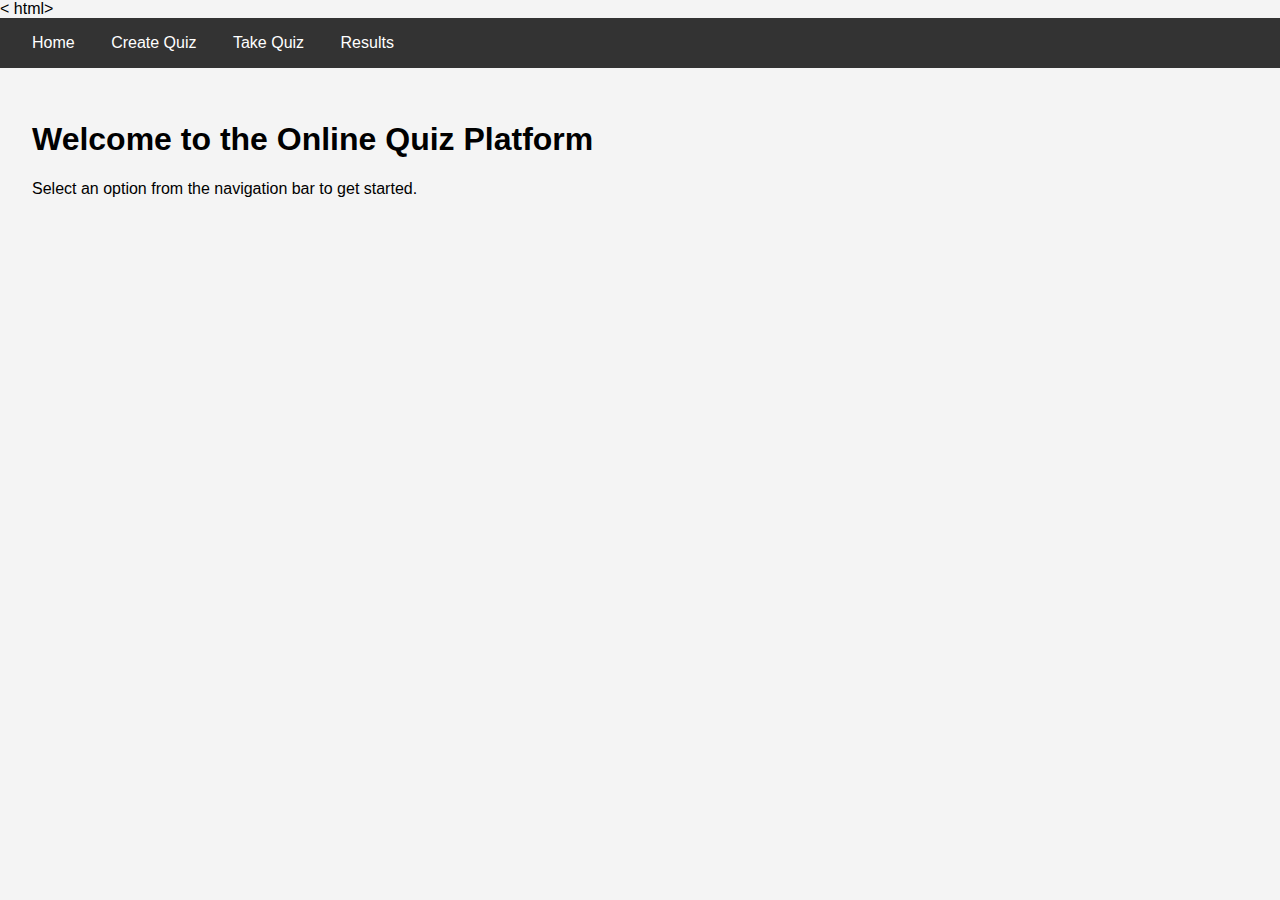
<file: index.html>
< html>
<head>
 <meta charset="UTF-8">
 <meta name="viewport" content="width=device-width, initial-scale=1.0">
 <title>Online Quiz Platform</title>
 <link rel="stylesheet" href="styles.css">
</head>
<body>
 <nav>
 <a href="index.html">Home</a>
 <a href="CreateQuiz.html">Create Quiz</a>
 <a href="TakeQuiz.html">Take Quiz</a>
 <a href="results.html">Results</a>
 </nav>
 <main>
 <h1>Welcome to the Online Quiz Platform</h1>
 <p>Select an option from the navigation bar to get started.</p>
 </main>
</body>
</html>
</file>
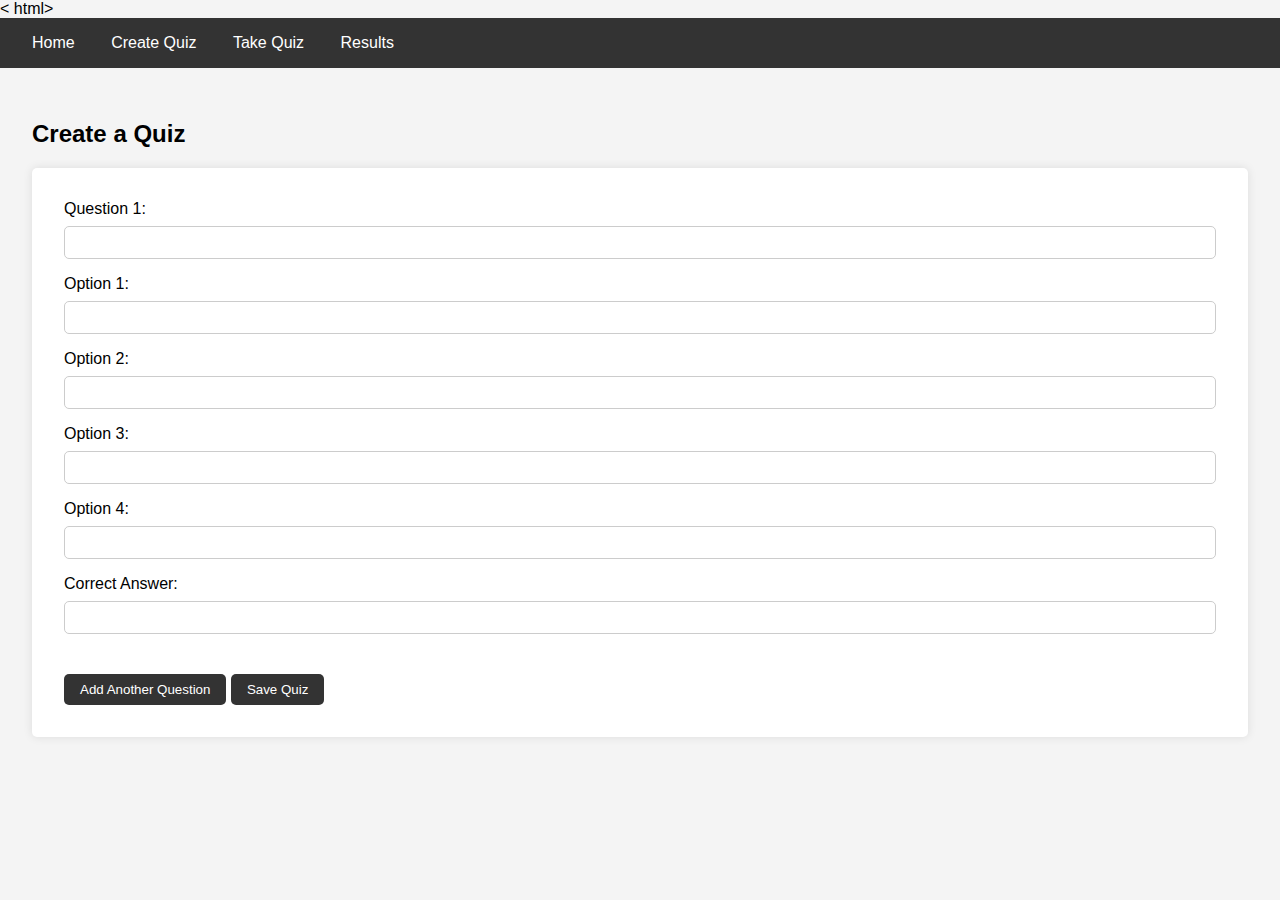
<file: CreateQuiz.html>
< html>
<head>
 <meta charset="UTF-8">
 <meta name="viewport" content="width=device-width, initial-scale=1.0">
 <title>Create Quiz</title>
 <link rel="stylesheet" href="styles.css">
</head>
<body>
 <nav>
 <a href="index.html">Home</a>
 <a href="CreateQuiz.html">Create Quiz</a>
 <a href="TakeQuiz.html">Take Quiz</a>
 <a href="results.html">Results</a>
 </nav>
 <main>
 <h2>Create a Quiz</h2>
 <form id="quiz-form">
 <div class="question">
 <label for="question1">Question 1:</label>
 <input type="text" id="question1" name="question1">
 <label for="option1-1">Option 1:</label>
 <input type="text" id="option1-1" name="option1-1">
 <label for="option1-2">Option 2:</label>
 <input type="text" id="option1-2" name="option1-2">
 <label for="option1-3">Option 3:</label>
 <input type="text" id="option1-3" name="option1-3">
 <label for="option1-4">Option 4:</label>
 <input type="text" id="option1-4" name="option1-4">
 <label for="answer1">Correct Answer:</label>
 <input type="text" id="answer1" name="answer1">
 </div>
 <button type="button" onclick="addQuestion()">Add Another Question</button>
 <button type="submit" onclick="saveQuiz(event)">Save Quiz</button>
 </form>
 </main>
 <script src="script.js"></script>
</body>
</html>
</file>
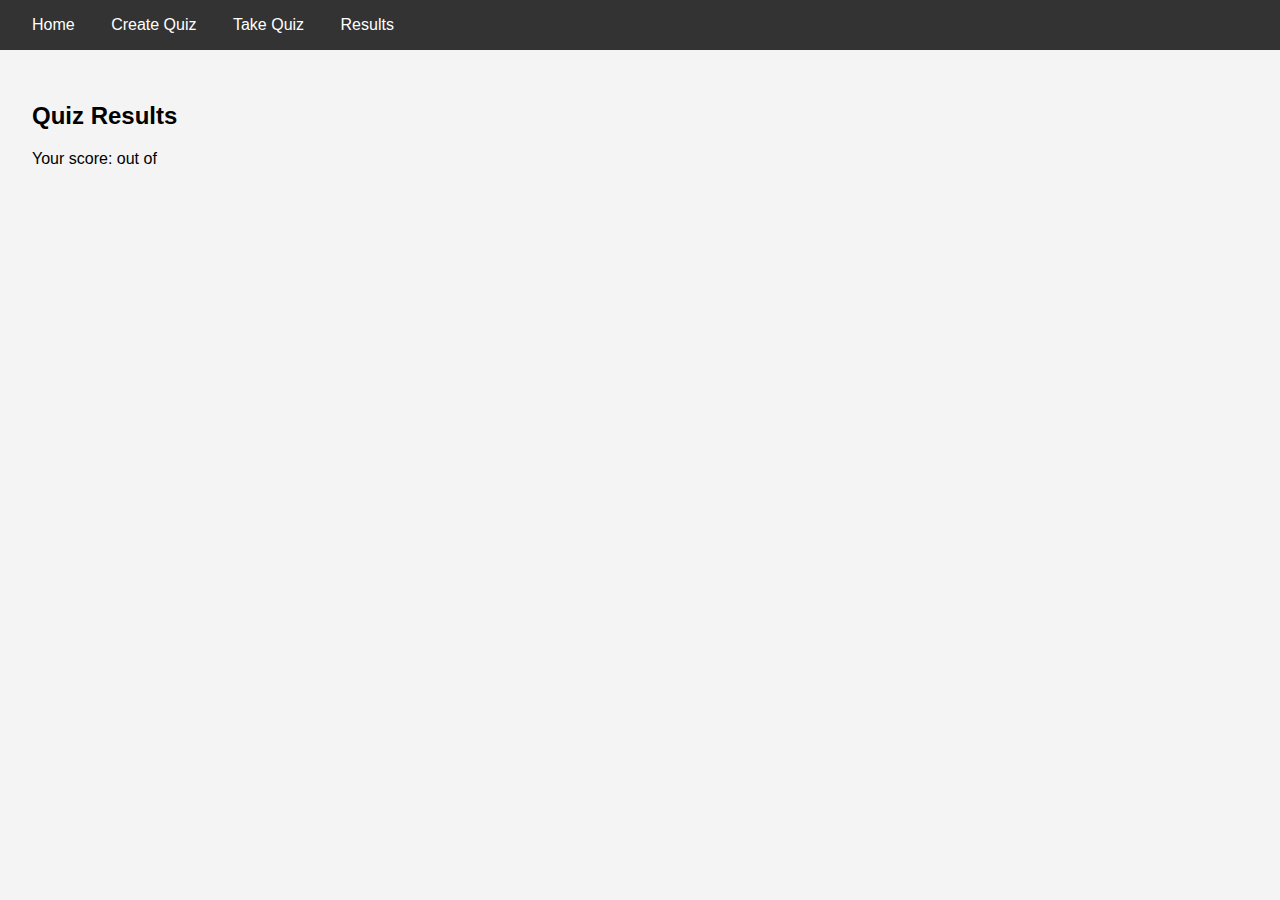
<file: results.html>
<html>
<head>
 <meta charset="UTF-8">
 <meta name="viewport" content="width=device-width, initial-scale=1.0">
 <title>Quiz Results</title>
 <link rel="stylesheet" href="styles.css">
</head>
<body>
 <nav>
 <a href="index.html">Home</a>
 <a href="CreateQuiz.html">Create Quiz</a>
 <a href="TakeQuiz.html">Take Quiz</a>
 <a href="results.html">Results</a>
 </nav>
 <main>
 <h2>Quiz Results</h2>
 <p>Your score: <span id="score">0</span> out of <span id="total-questions">0</span></p>
 </main>
 <script src="script.js"></script>
</body>
</html>
</file>
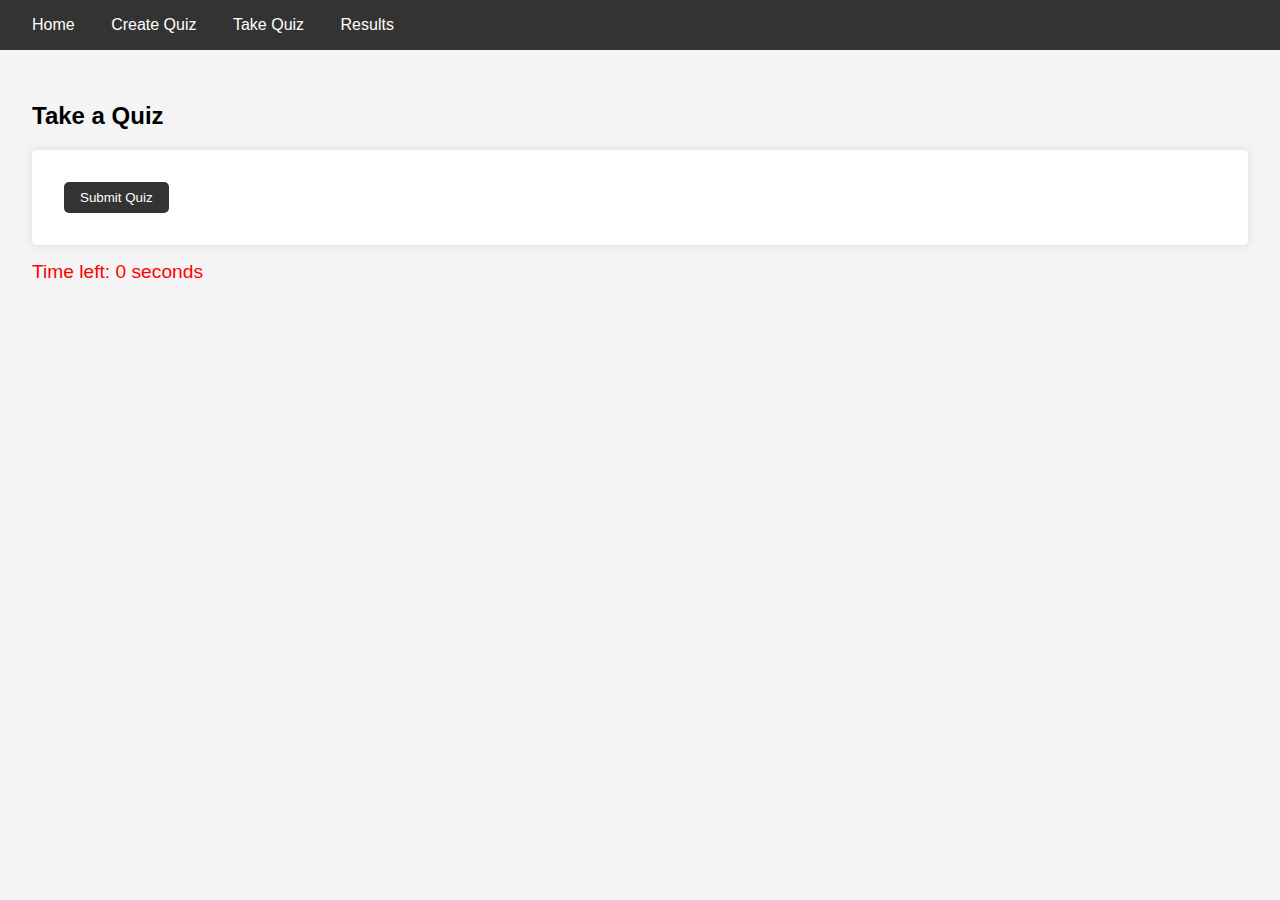
<file: TakeQuiz.html>
<html>
<head>
 <meta charset="UTF-8">
 <meta name="viewport" content="width=device-width, initial-scale=1.0">
 <title>Take Quiz</title>
 <link rel="stylesheet" href="styles.css">
</head>
<body>
 <nav>
 <a href="index.html">Home</a>
 <a href="CreateQuiz.html">Create Quiz</a>
 <a href="TakeQuiz.html">Take Quiz</a>
 <a href="results.html">Results</a>
 </nav>
 <main>
 <h2>Take a Quiz</h2>
 <form id="quiz-taker-form" onsubmit="submitQuiz(event)">
 <div id="quiz-questions"></div>
 <button type="submit">Submit Quiz</button>
 </form>
 <div id="timer">Time left: <span id="time">60</span> seconds</div>
 </main>
 <script src="script.js"></script>
</body>
</html>
</file>
<file: styles.css>
body {
    font-family: Arial, sans-serif;
    background-color: #f4f4f4;
    margin: 0;
    padding: 0;
   }
   nav {
    background-color: #333;
    padding: 1rem;
   }
   nav a {
    color: white;
    text-decoration: none;
    margin: 0 1rem;
   }
   nav a:hover {
    text-decoration: underline;
   }
   main {
    padding: 2rem;
   }
   form {
    background-color: white;
    padding: 2rem;
    border-radius: 5px;
    box-shadow: 0 0 10px rgba(0, 0, 0, 0.1);
   }
   .question {
    margin-bottom: 1.5rem;
   }
   label {
    display: block;
    margin-bottom: 0.5rem;
   }
   input[type="text"],
   input[type="radio"] {
    margin-bottom: 1rem;
    padding: 0.5rem;
    width: 100%;
    border: 1px solid #ccc;
    border-radius: 5px;
   }
   button {
    padding: 0.5rem 1rem;
    background-color: #333;
    color: white;
    border: none;
    cursor: pointer;
    border-radius: 5px;
   }
   button:hover {
    background-color: #555;
   }
   #timer {
    margin-top: 1rem;
    font-size: 1.2rem;
    color: red;
   }
</file>
